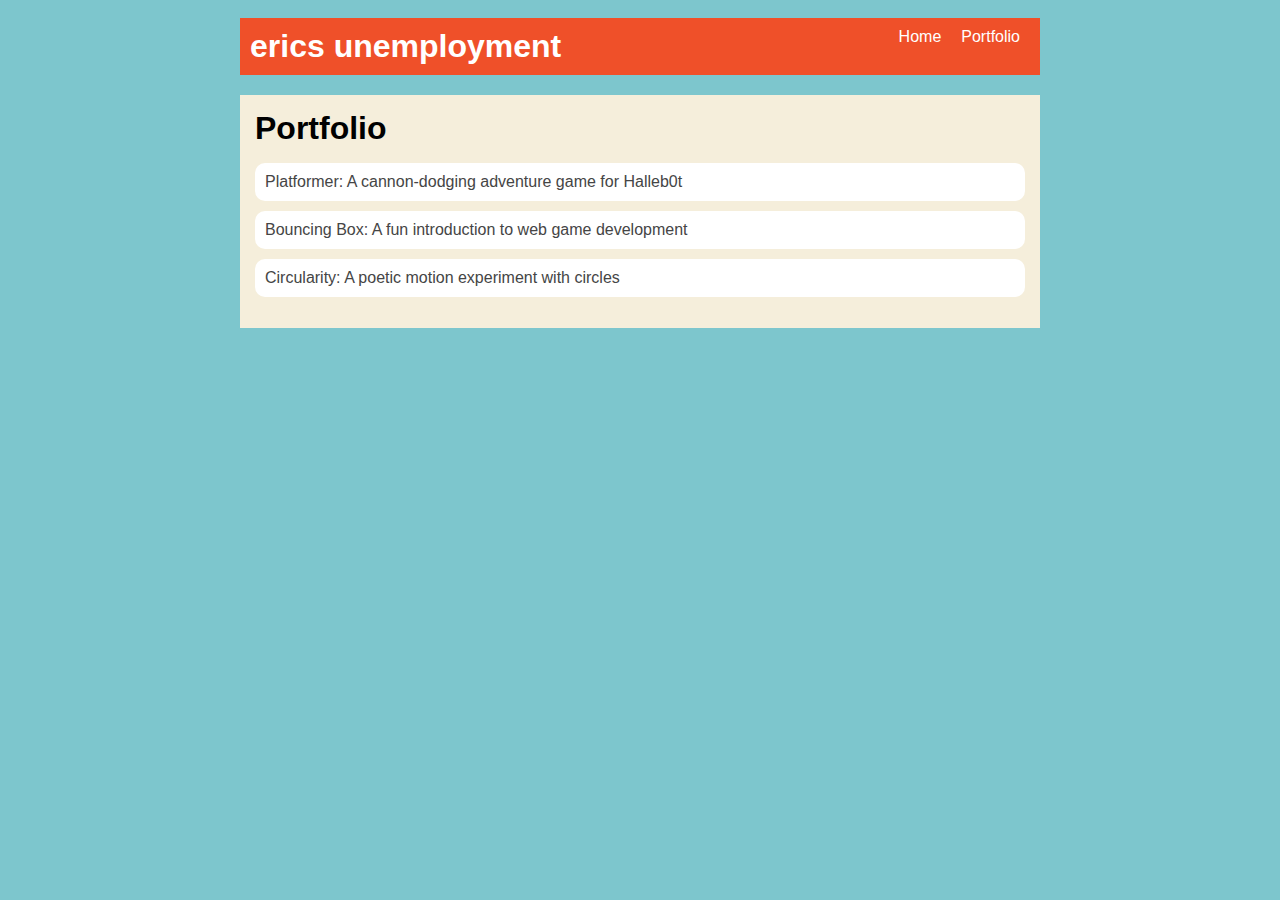
<file: portfolio.html>
<!DOCTYPE html>
<html>
  
  <head>
    <title>YIKERS UNEMPLOYMENT</title>
    <link rel="stylesheet" href="style.css" />
  </head>

  <body>
    <!-- All content goes here -->
    <div id="all-contents">

      <nav>
        <h1>erics unemployment</h1>
        <ul id="nav-ul">
          <li class="nav-li">
            <a href="index.html">Home</a>
          </li>
          <li class="nav-li">
            <a href="portfolio.html">Portfolio</a>
          </li>
        </ul>
      </nav>

      <main>
        <div class="content">
          <h1>Portfolio</h1>
          <ul id="portfolio">
            <li>
              <a href="fsd-projects/platformer/"
                >Platformer: A cannon-dodging adventure game for Halleb0t</a>
            </li>
            <li>
              <a href="fsd-projects/bouncing-box/"
                >Bouncing Box: A fun introduction to web game development</a>
            </li>
            <li>
              <a href="fsd-projects/circularity/"
                >Circularity: A poetic motion experiment with circles</a>
            </li>
          </ul>
        </div>
      </main>

    </div>
  </body>
</html>
</file>
<file: style.css>
body {
    background: rgb(125, 198, 205);
    color: rgb(45, 45, 45);
    padding: 10px;
    font-family: Arial, sans-serif;
 }
 
 
 #all-contents {
    max-width: 800px;
    margin: auto;
 }
 
 
 /* navigation menu */
 nav {
    background: rgb(239, 80, 41);
    margin: 0 auto;
    display: flex;
    padding: 10px;
 }
 
 
 h1 {
    display: flex;
    align-items: center;
    color: white;
    flex: 1;
    margin: 0;
 }
 
 
 #nav-ul {
    list-style-type: none;
    margin: 0;
    padding: 0;
    display: flex;
 }
 
 
 .nav-li {
    display: inline-block;
    padding: 0 10px;
 }
 
 
 a {
    text-decoration: none;
    color: #fff;
 }
 
 
 /* main container area beneath menu */
 main {
    background: rgb(245, 238, 219);
    display: flex;
    margin-top: 20px;
 }
 
 
 .sidebar {
    margin-right: 25px;
    padding: 10px;
 }
 
 
 .sidebar-img {
    width: 200px;
 }
 
 
 .content {
    flex: 1;
    padding: 15px;
 }
 
 
 /* interests section styles */
 #interests {
    border: 4px silver ridge;
    padding: 8px;
    margin-top: 20px;
 }
 
 
 h2, h3 {
    margin: 0px;
 }
 /* Portfolio styles */
.content h1 {
   color: black;
 }
 
 #portfolio {
   list-style-type: none;
   padding-left: 0;
 }
 
 #portfolio li {
   background: #fff;
   padding: 10px;
   border-radius: 10px;
   margin-bottom: 10px;
 }
 
 #portfolio li:hover {
   background: #eee;
 }
 
 #portfolio a {
   text-decoration: none;
   color: #454545;
 }
</file>
